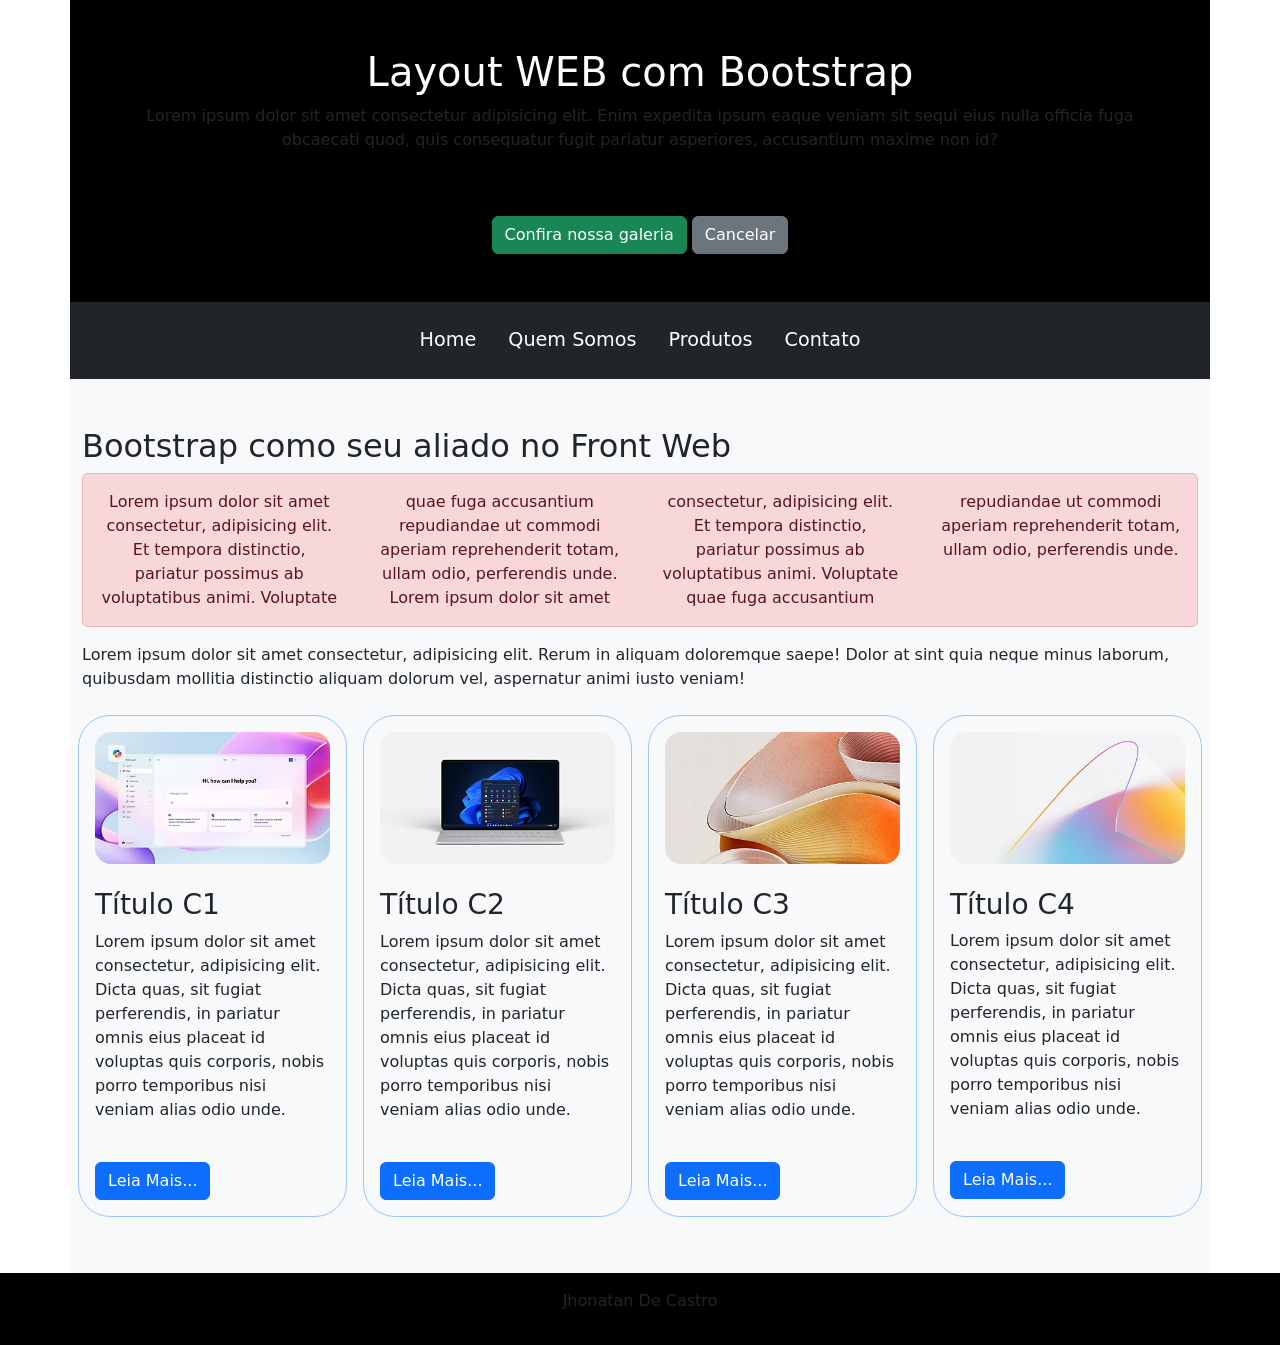
<file: index.html>
<!DOCTYPE html>
<html lang="pt-br">
<head>
    <meta charset="UTF-8">
    <meta name="viewport" content="width=device-width, initial-scale=1.0">
    <link href="https://cdn.jsdelivr.net/npm/bootstrap@5.3.8/dist/css/bootstrap.min.css" rel="stylesheet" integrity="sha384-sRIl4kxILFvY47J16cr9ZwB07vP4J8+LH7qKQnuqkuIAvNWLzeN8tE5YBujZqJLB" crossorigin="anonymous">
    <link rel="stylesheet" href="./css/estilos.css">

    <title>Layout WEB com Bootstrap</title>
</head>
<body>
    <!-- 4 principais header, nav, div e id -->
    <!-- CONTAINER NAS 4 PRINCIPAIS - PRINCIPAL CLASS DO BOOTSTRAP -->
     <!-- CONTAINE-FLUID : DEIXAR 100% O RETÂNGULO -->
    <header class="container bg-black p-5 text-center">
        <h1 class="text-white">Layout WEB com Bootstrap</h1>
        <p class="text-secundary">Lorem ipsum dolor sit amet consectetur adipisicing elit. Enim expedita ipsum eaque veniam sit sequi eius nulla officia fuga obcaecati quod, quis consequatur fugit pariatur asperiores, accusantium maxime non id?</p>
        <button class="btn btn-success mt-5">Confira nossa galeria</button>
        <button class="btn btn-secondary mt-5">Cancelar</button>
    </header>
    <!-- nav = barra de navegação -->
    <nav class="container bg-dark py-3 text-white">
        <ul class="nav justify-content-center">
            <li class="nav-item">
                <a class="nav-link" href="#">Home</a>
            </li>
            <li class="nav-item">
                <a class="nav-link" href="#">Quem Somos</a>
            </li>
            <li class="nav-item">
                <a class= "nav-link" href="#">Produtos</a>
            </li>
            <li class="nav-item">
                <a class="nav-link" href="#">Contato</a>
            </li>
        </ul>
    </nav>
    <div id="conteudo" class="container bg-light py-5">
        <h2>Bootstrap como seu aliado no Front Web</h2>
        <p class="alert alert-danger p-cols">
            Lorem ipsum dolor sit amet consectetur, adipisicing elit. Et tempora distinctio, pariatur possimus ab voluptatibus animi. Voluptate quae fuga accusantium repudiandae ut commodi aperiam reprehenderit totam, ullam odio, perferendis unde.
            Lorem ipsum dolor sit amet consectetur, adipisicing elit. Et tempora distinctio, pariatur possimus ab voluptatibus animi. Voluptate quae fuga accusantium repudiandae ut commodi aperiam reprehenderit totam, ullam odio, perferendis unde.</p>
        <p>Lorem ipsum dolor sit amet consectetur, adipisicing elit. Rerum in aliquam doloremque saepe! Dolor at sint quia neque minus laborum, quibusdam mollitia distinctio aliquam dolorum vel, aspernatur animi iusto veniam!</p>
        <div class="row">
            <!-- class rounded = arredondar mb = margin border -->
            <div class="col border border-primary-subtle rounded-5 p-3 m-2">
                <img class="rounded-4 mb-4" src="img/img1.avif" alt="" width="100%">
                <h3>Título C1</h3>
                <p>Lorem ipsum dolor sit amet consectetur, adipisicing elit. Dicta quas, sit fugiat perferendis, in pariatur omnis eius placeat id voluptas quis corporis, nobis porro temporibus nisi veniam alias odio unde.</p>
                <button class="btn btn-primary mt-4">Leia Mais...</button>
            </div>
            <div class="col border border-primary-subtle rounded-5 p-3 m-2">
                <img class="rounded-4 mb-4" src="img/img2.avif" alt="" width="100%">
                <h3>Título C2</h3>
                <p>Lorem ipsum dolor sit amet consectetur, adipisicing elit. Dicta quas, sit fugiat perferendis, in pariatur omnis eius placeat id voluptas quis corporis, nobis porro temporibus nisi veniam alias odio unde.</p>
                <button class="btn btn-primary mt-4">Leia Mais...</button>
            </div>
            <div class="col border border-primary-subtle rounded-5 p-3 m-2">
                <img class="rounded-4 mb-4" src="img/img3.webp" alt="" width="100%">
                <h3>Título C3</h3>
                <p>Lorem ipsum dolor sit amet consectetur, adipisicing elit. Dicta quas, sit fugiat perferendis, in pariatur omnis eius placeat id voluptas quis corporis, nobis porro temporibus nisi veniam alias odio unde.</p>
                <button class="btn btn-primary mt-4">Leia Mais...</button>
            </div>
            <div class="col border border-primary-subtle rounded-5 p-3 m-2">
                <img class="rounded-4 mb-4" src="img/img4.avif" alt="" width="100%">
                <h3>Título C4</h3>
                <p>Lorem ipsum dolor sit amet consectetur, adipisicing elit. Dicta quas, sit fugiat perferendis, in pariatur omnis eius placeat id voluptas quis corporis, nobis porro temporibus nisi veniam alias odio unde.</p>
                <button class="btn btn-primary mt-4">Leia Mais...</button>
            </div>
        </div>
    </div>
    <!-- FLUID -->
    <footer class="container-fluid bg-black text-secundary py-3 text-center">
        <p>
            Jhonatan De Castro
        </p>
    </footer>
    <script src="https://cdn.jsdelivr.net/npm/@popperjs/core@2.11.8/dist/umd/popper.min.js" integrity="sha384-I7E8VVD/ismYTF4hNIPjVp/Zjvgyol6VFvRkX/vR+Vc4jQkC+hVqc2pM8ODewa9r" crossorigin="anonymous"></script>
    <script src="https://cdn.jsdelivr.net/npm/bootstrap@5.3.8/dist/js/bootstrap.min.js" integrity="sha384-G/EV+4j2dNv+tEPo3++6LCgdCROaejBqfUeNjuKAiuXbjrxilcCdDz6ZAVfHWe1Y" crossorigin="anonymous"></script>
</body>
</html>
</file>
<file: css/estilos.css>
.mt-100{
    margin-top: 100px;
}
.p-cols{
    columns: 4;
    gap: 40px;
    text-align: center;
}
.nav-link{
    color: #fff;
    font-size: 1.2rem;
    border-radius: 7px;
}
.nav-link:hover{
    color: #fff;
    font-size: 1.2rem;
    background-color: brown;
}
</file>
